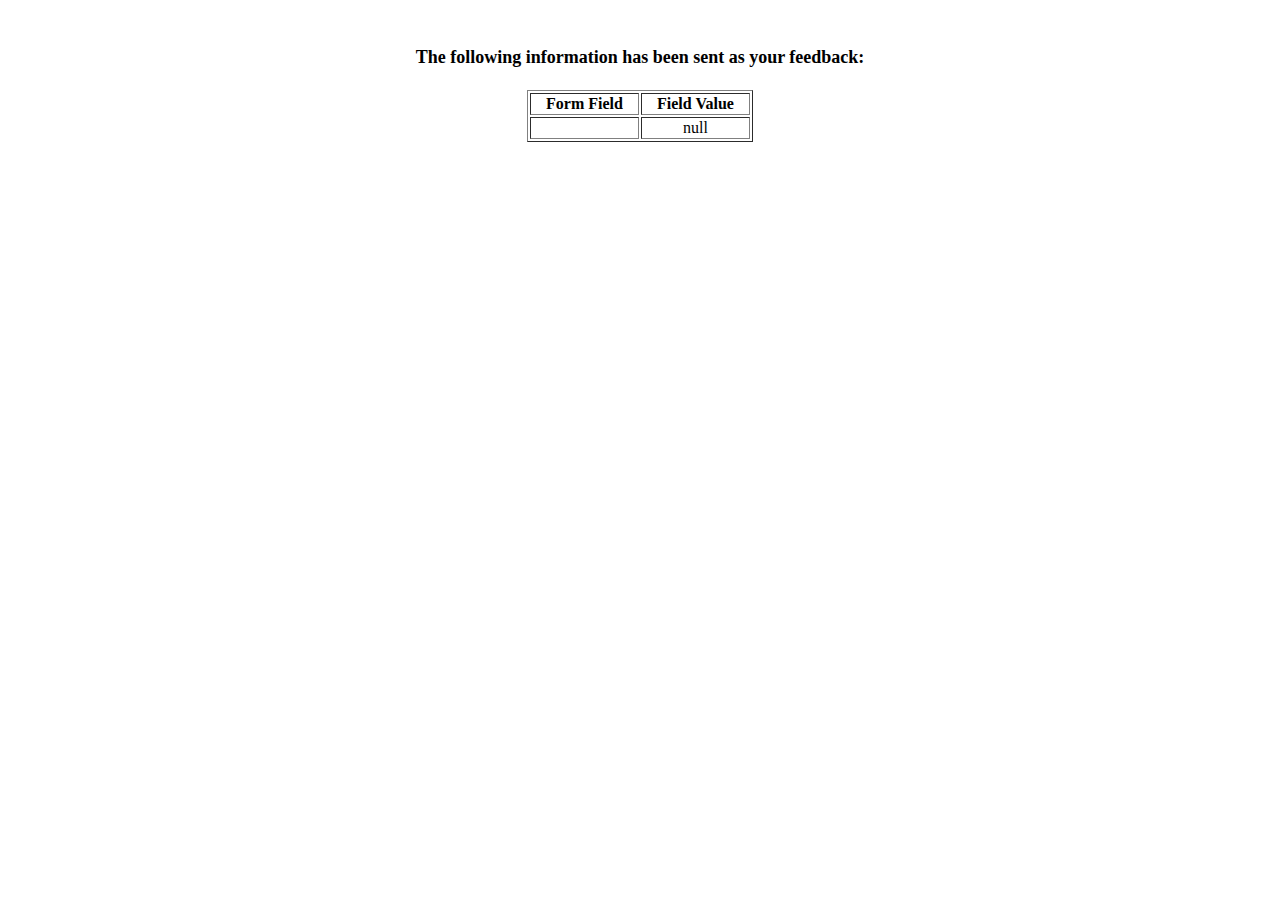
<file: show_data.html>
<html>
<head>
<title>Feedback Sent</title>
</head>
<body>
<p align=center>&nbsp;</p>
<h1 align=center><font size="+1">The following information has been sent as your
  feedback:</font></h1>

<table border="1" align=center width="226">
  <tr>
    <th align="center">Form Field</th>
    <th align="center">Field Value</th>
  </tr>

<script language="javascript">
var args = location.search.substr(1).split('&');
for (var i = 0; i < args.length; ++i) {
  var parts = args[i].split('=');
  if (parts != null) {
    var field = parts[0];
    var value = parts[1];
    if (value == null) {
      value = "null"
    }
    else {
      value = '"' + unescape(value.replace(/\+/g, ' ')) + '"';
    }

    document.writeln('<tr><td align="center">' + field + '</td>');
    document.writeln('<td align="center">' + value + '</td></tr>');
  }
}
</script>

<noscript>
<tr><td>
<p>You need to turn on Javascript in your browser.</p>

<p>In Microsoft Internet Explorer 4 or greater:</p>
<ul>
<li>From the "Tools" menu (in IE 4, it's the "View" menu), select "Internet Options".</li>
<li>Click on the "Security" tab.</li>
<li>Click on the "Custom Level" button. (In IE 4, select "Custom"
and then click on "Settings...".)</li>
<li>Under "Active scripting" make sure "Enable" is selected.</li>
</ul>

<p>In Netscape version 4 or greater:</p>
<ul>
<li>From the <b>Edit</b> menu, select <b>Preferences</b>.</li>
<li>In the <b>Category</b> list on the left, click on the word "Advanced".</li>
<li>In the panel on the right, make sure "Enable JavaScript" is checked.</li>
<li>Click the <b>OK</b> button.</li>
</ul>

</td></tr>
</noscript>

</table>
</body>
</html>
</file>
